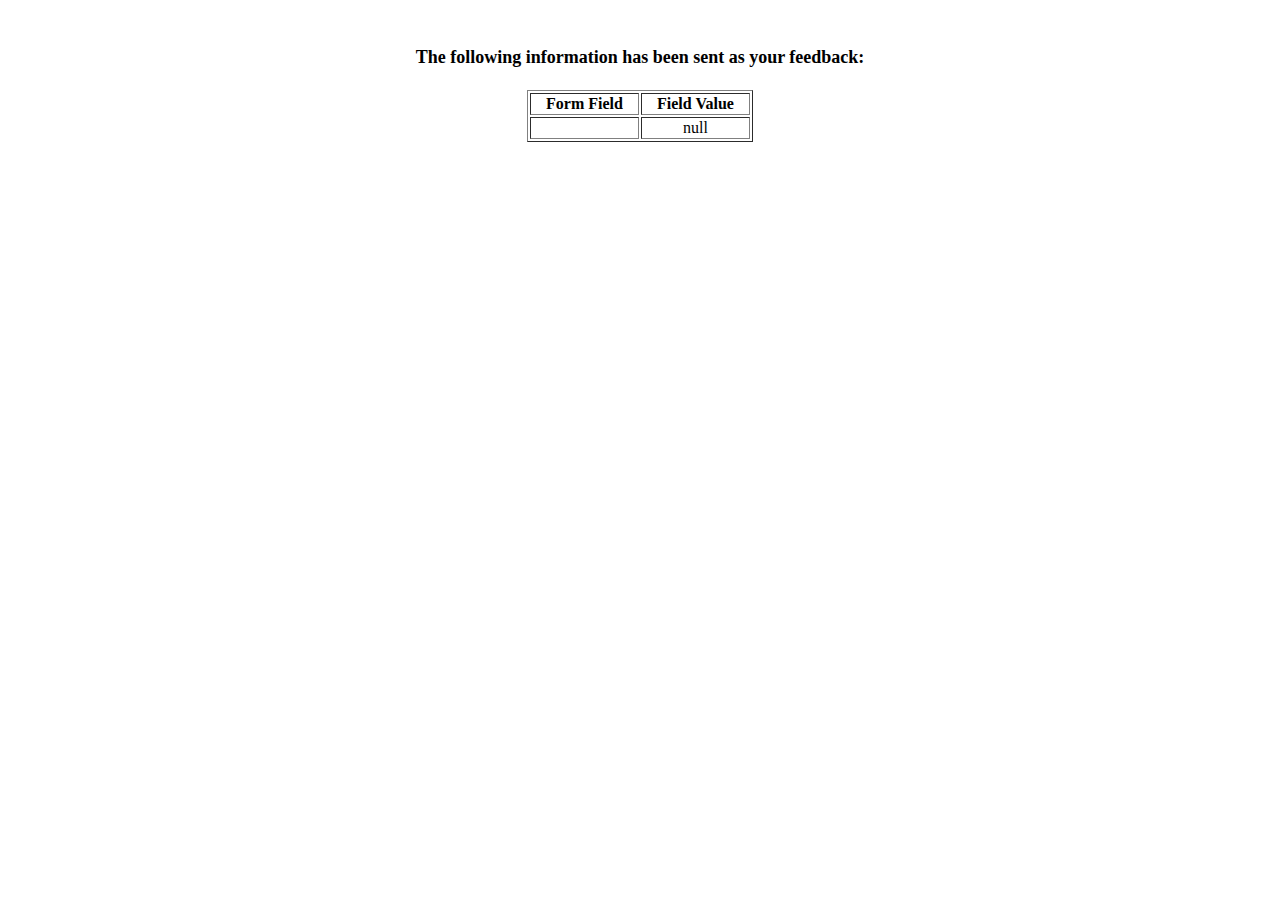
<file: show_data.html>
<html>
<head>
<title>Feedback Sent</title>
</head>
<body>
<p align=center>&nbsp;</p>
<h1 align=center><font size="+1">The following information has been sent as your
  feedback:</font></h1>

<table border="1" align=center width="226">
  <tr>
    <th align="center">Form Field</th>
    <th align="center">Field Value</th>
  </tr>

<script language="javascript">
var args = location.search.substr(1).split('&');
for (var i = 0; i < args.length; ++i) {
  var parts = args[i].split('=');
  if (parts != null) {
    var field = parts[0];
    var value = parts[1];
    if (value == null) {
      value = "null"
    }
    else {
      value = '"' + unescape(value.replace(/\+/g, ' ')) + '"';
    }

    document.writeln('<tr><td align="center">' + field + '</td>');
    document.writeln('<td align="center">' + value + '</td></tr>');
  }
}
</script>

<noscript>
<tr><td>
<p>You need to turn on Javascript in your browser.</p>

<p>In Microsoft Internet Explorer 4 or greater:</p>
<ul>
<li>From the "Tools" menu (in IE 4, it's the "View" menu), select "Internet Options".</li>
<li>Click on the "Security" tab.</li>
<li>Click on the "Custom Level" button. (In IE 4, select "Custom"
and then click on "Settings...".)</li>
<li>Under "Active scripting" make sure "Enable" is selected.</li>
</ul>

<p>In Netscape version 4 or greater:</p>
<ul>
<li>From the <b>Edit</b> menu, select <b>Preferences</b>.</li>
<li>In the <b>Category</b> list on the left, click on the word "Advanced".</li>
<li>In the panel on the right, make sure "Enable JavaScript" is checked.</li>
<li>Click the <b>OK</b> button.</li>
</ul>

</td></tr>
</noscript>

</table>
</body>
</html>
</file>
